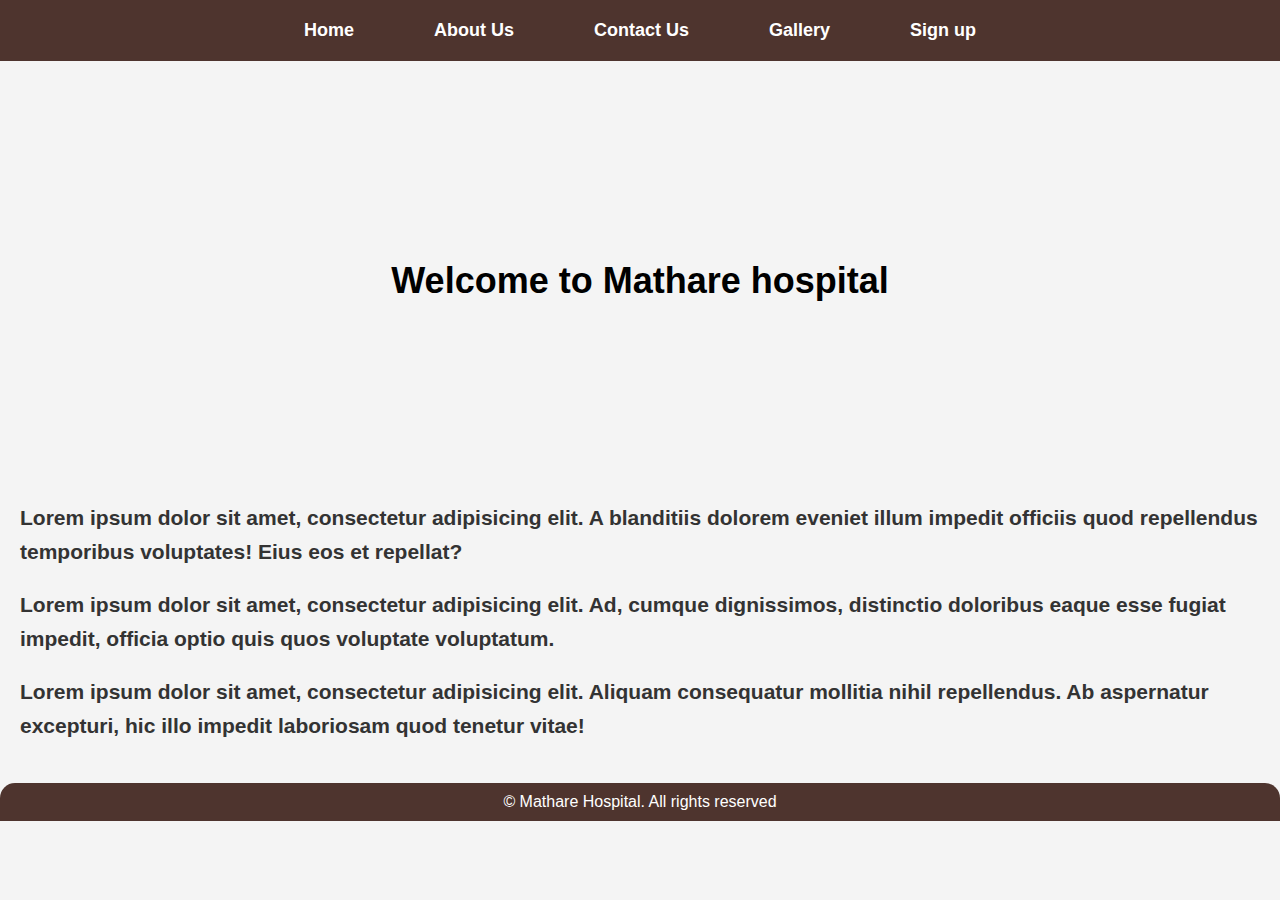
<file: index.html>
<!DOCTYPE html>
<html lang="en">
<head>
    <meta charset="UTF-8">
    <title>Home-Mathare Hospital</title>
    <link rel="stylesheet" href="css/style.css">
</head>
<body>
<nav>
    <ul>
        <li><a href="#">Home</a></li>
        <li><a href="">About Us</a></li>
        <li><a href="">Contact Us</a></li>
        <li><a href="">Gallery</a></li>
        <li><a href="">Sign up</a></li>
    </ul>

</nav>
<div class="hero-image">
    <div class="hero-text">Welcome to Mathare hospital</div>
</div>
<main>
    <section class="content">
        <p>Lorem ipsum dolor sit amet, consectetur adipisicing elit. A blanditiis dolorem eveniet illum impedit officiis
            quod repellendus temporibus voluptates! Eius eos et repellat?</p>
        <p>Lorem ipsum dolor sit amet, consectetur adipisicing elit. Ad, cumque dignissimos, distinctio doloribus eaque
            esse fugiat impedit, officia optio quis quos voluptate voluptatum.</p>
        <p>Lorem ipsum dolor sit amet, consectetur adipisicing elit. Aliquam consequatur mollitia nihil repellendus. Ab
            aspernatur excepturi, hic illo impedit laboriosam quod tenetur vitae!</p>
    </section>
</main>
<footer>
    &copy Mathare Hospital. All rights reserved
</footer>
</body>
</html>
</file>
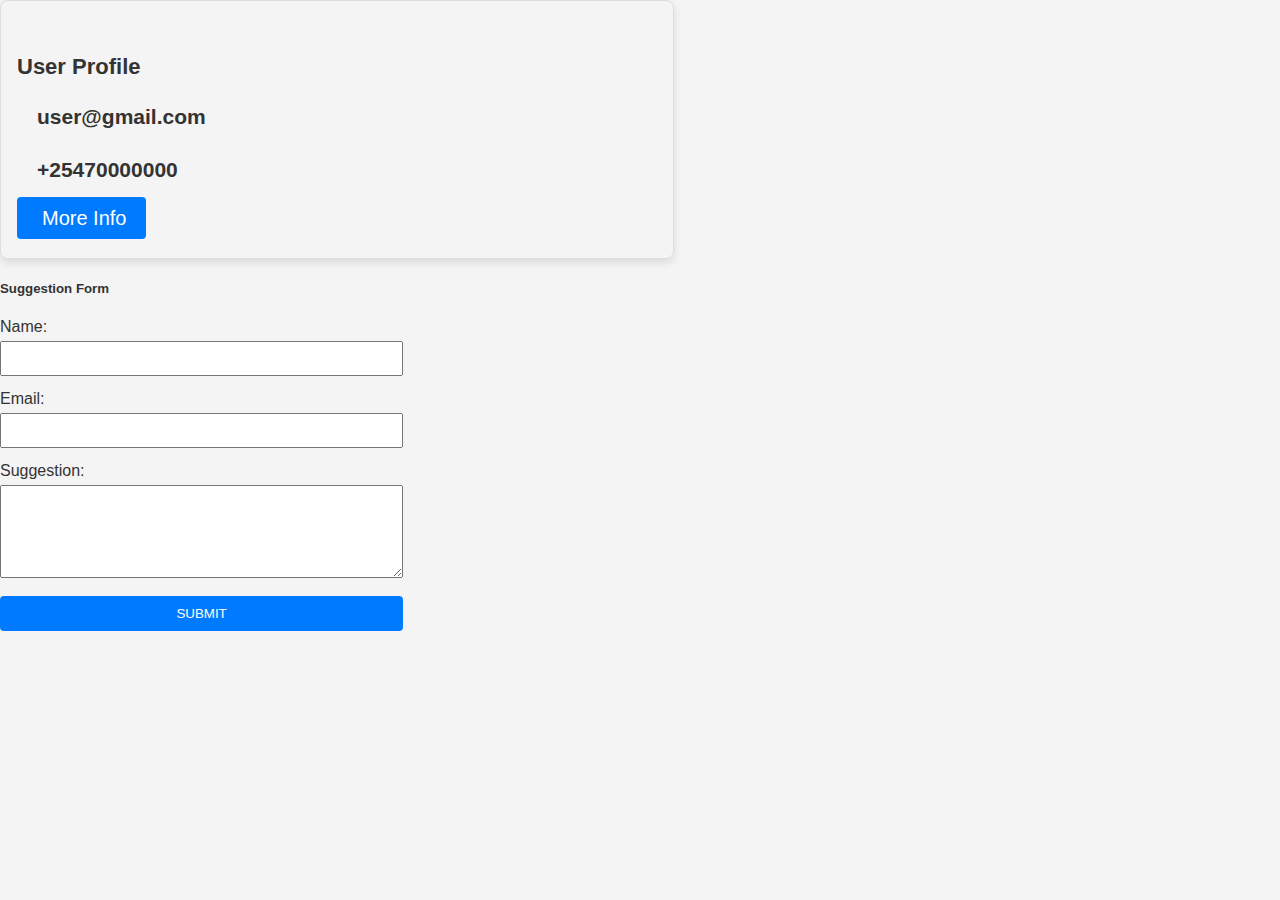
<file: contactus.html>
<!DOCTYPE html>
<html lang="en">
<head>
    <meta charset="UTF-8">
    <title>Contact Us</title>
    <link rel="stylesheet" href="css/style.css">
    <link rel="icon" type="image/x-icon" href="resources/images/favicon.png">
   <link rel="stylesheet" href="https://cdnjs.cloudflare.com/ajax/libs/font-awesome/6.6.0/css/all.min.css" integrity="sha512-Kc323vGBEqzTmouAECnVceyQqyqdsSiqLQISBL29aUW4U/M7pSPA/gEUZQqv1cwx4OnYxTxve5UMg5GT6L4JJg==" crossorigin="anonymous" referrerpolicy="no-referrer" />
</head>
<body>
<div class="container">
    <div class="card">
        <h5 class="card-title"><i class="fa-solid fa-user"></i>User Profile</h5>
        <div class="card-text">
            <p><i class="fa-solid fa-envelope"></i>user@gmail.com</p>
            <p><i></i>+25470000000</p>
            <a href="" class="btn"><i class="fa-solid fa-circle-info"></i>More Info</a>
        </div>

    </div>
    <div class="form">
        <h5>Suggestion Form</h5>
        <form action="">
            <div class="form-group">
                <label for="name">Name: </label>
                <input type="text" id="name" name="name">
            </div>

            <div class="form-group">
                <label for="email">Email: </label>
                <input type="text" id="email" name="email">
            </div>

            <div class="form-group">
                <label for="suggestion">Suggestion: </label>
                <textarea name="suggestion" id="suggestion" rows="5"></textarea>
            </div>

            <div class="form-group">
                <input type="submit" value="SUBMIT">
            </div>


        </form>
    </div>

</div>

</body>
</html>
</file>
<file: css/style.css>
body{
    background-color: #f4f4f4;
    font-family: Arial,sans-serif;
    margin: 0;
    padding: 0;
    color: #333;
}
nav{
    background-color: #4E342E;
    display: flex;
    justify-content: center;
    align-items: center;
    padding: 20px 0;
    position: sticky;
    top: 0;
    Z-index:100;
}
nav ul{
    display: flex;
    list-style-type: none;
    margin: 0;
    padding: 0;
}
nav ul li{
    margin: 0 20px;
}
nav ul li a{
    text-decoration: none;
    font-size: 18px;
    font-weight: bold;
    color: white;
    padding: 10px 20px;
    border-radius: 50px;
    transition: all 0.3s ease-in-out;
}
nav ul li a:hover{
    background-color: #f4f4f4;
    color: #4E342E;
}

.hero-image{
    background-image: url("https://cdn.pixabay.com/photo/2024/03/02/06/58/ai-generated-8607702_1280.jpg");
    background-size: cover;
    background-position: center;
    height: 400px;
    border-radius: 15px;
    margin: 20px;
}
.hero-text{
    text-align: center;
    position: relative;
    top: 50%;
    transform: translateY(-50%);
    color:black ;
    font-size: 36px;
    font-weight: bold;
}
p{
    color: #333;
    font-size: 21px;
    font-weight: bold;
    margin: 20px;line-height: 1.6;
}
footer{
    text-align: center;
    padding: 10px;
    background-color: #4E342E;
    color: white;
    border-radius: 15px 15px 0 0;
    margin-top: 40px;
}
@media (max-width: 768px) {
 nav ul{
     flex-direction: column;
 }
    nav ul li{
        margin: 10px 0;
    }
    .hero-text{
        font-size: 24px;
    }
    p{
        font-size: 15px;
    }
}
/*Contact page styling*/

.Container{
    display: flex;
    justify-content: space-between;
    margin: 20px;
}
.card{
    border: 1px solid #ddd;
    border-radius: 8px;
    padding: 16px;
    width: 50%;
    box-shadow: 0 4px 8px rgba(0,0,0,0.1);
}
.card-title{
    font-size: 22px;
    margin-bottom: 15px;
}
.card-text{
    margin-bottom: 12px;
}
.btn{
    padding: 10px 20px;
    font-size: 20px;
    color: #fff;
    background-color: #007bff;
    border: none;
    border-radius: 4px;
    text-decoration: none;
    cursor: pointer;
}
.btn i{
    margin-right: 5px;
}
.form{
    width: 45%;
}
.form-group{
    margin-bottom: 14px;
}
.form-group label{
    display: block;
    margin-bottom: 5px;
}
.form-group input,.form-group textarea{
    width: 70%;
    padding: 8px;
    box-sizing: border-box;
}
.form-group input[type="submit"]{
    padding: 10px 20px;
    background-color: #007bff;
    color: #fff;
    border: none;
    border-radius: 4px;
    cursor: pointer;
}
.
</file>
